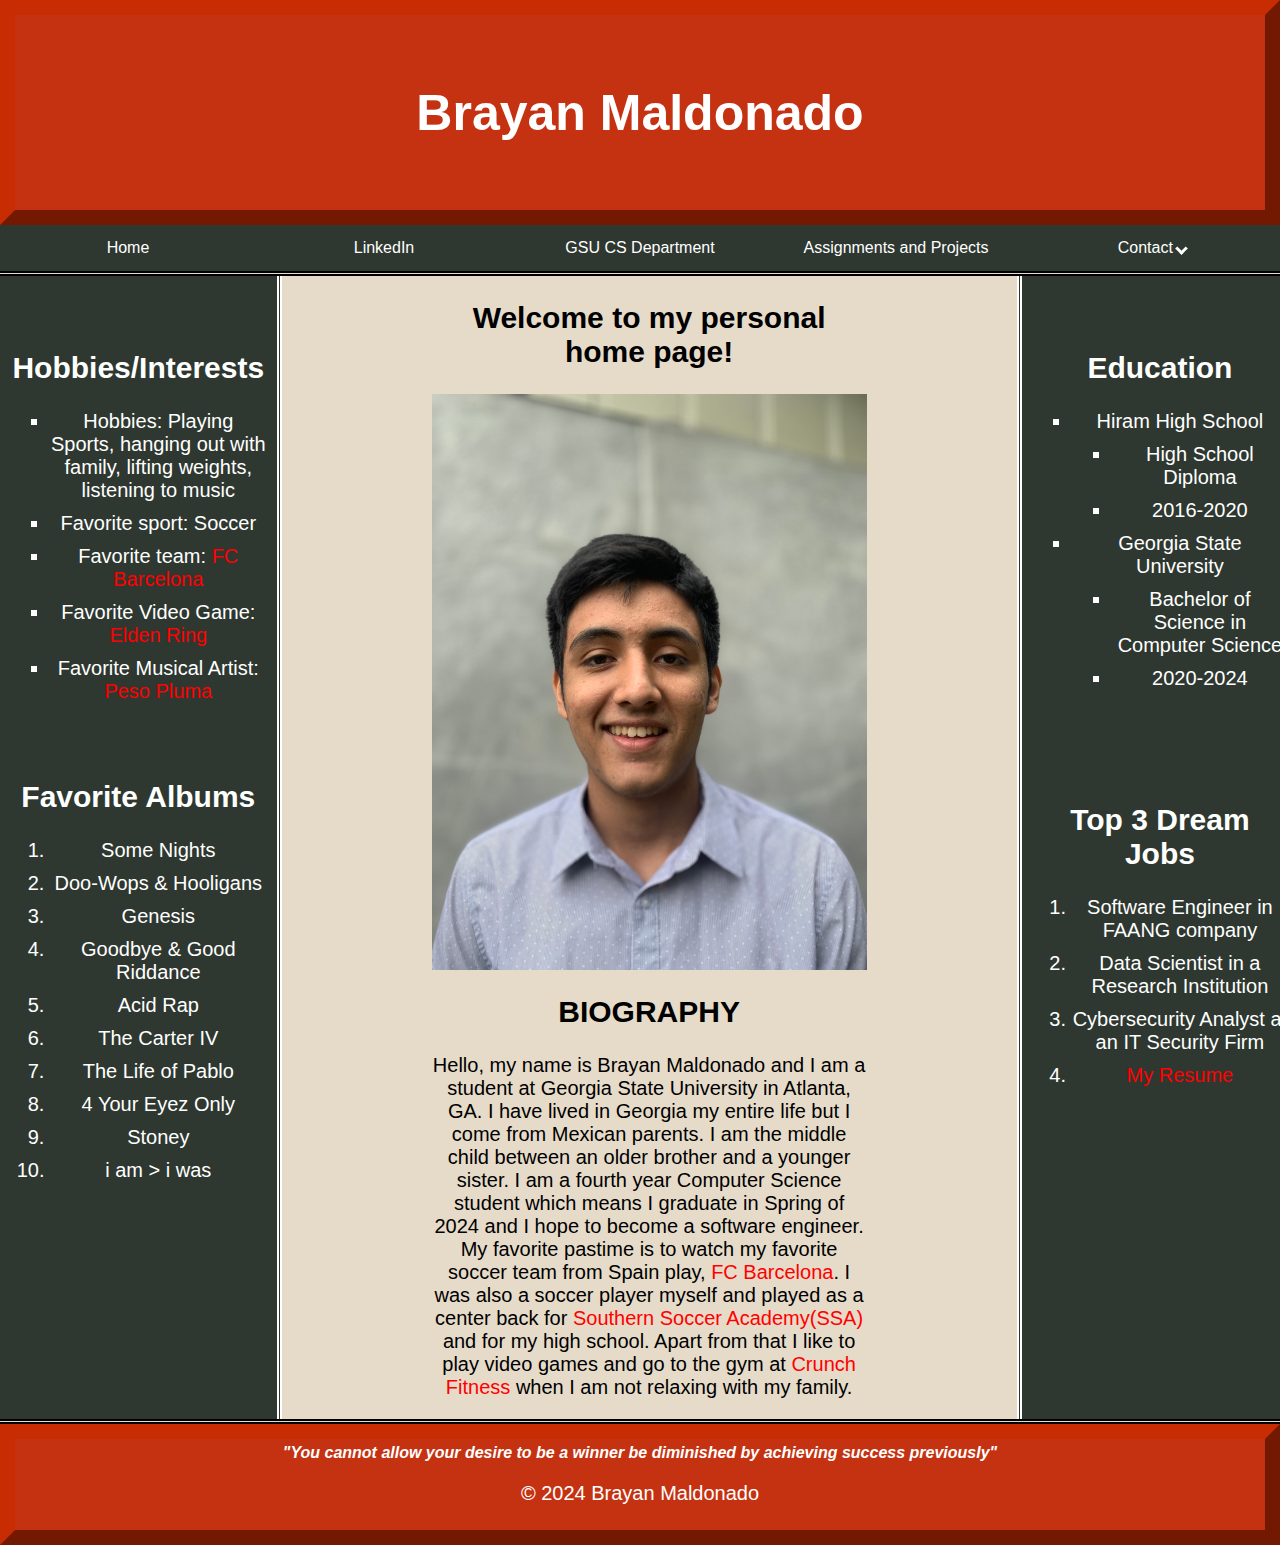
<file: HW1/index.html>
<!DOCTYPE html>
<html lang="en">
<head>
    <meta charset="UTF-8">
    <meta name="viewport" content="width=device-width, initial-scale=1.0">
    <title>Brayan Maldonado's Homepage</title>
    <link rel="stylesheet" href="style.css">
    <link rel="stylesheet" href="navbar.css">
</head>
<body>
    <div class="container">
        <header class="header"> <!-- Header Section -->
            <h1>Brayan Maldonado</h1>
        </header>
        <div class="navbar">
            <ul>
                <li><a href="index.html">Home</a></li>
                <li><a href="http://linkedin.com/in/brayan-maldonado-8b20671a3">LinkedIn</a></li>
                <li><a href="http://www.cs.gsu.edu/">GSU CS Department</a></li>
                <li><a href="assignments.html">Assignments and Projects</a></li>
                <li class="dropdown">
                    <a href="#">Contact     <i class="arrow"></i></a>
                    <div class="dropdown-content">
                      <a href="mailto:bmaldonado4@student.gsu.edu">Email</a>
                      <a href="tel:+1234567890">Phone</a>
                    </div>
                </li>
            </ul>
        </div>
    
        <div class="main-content"> <!-- Main Content Section -->
          <aside class="sidebar left-sidebar"> <!-- Left Sidebar -->
            <h2>Hobbies/Interests</h2>
            <ul>
                <li>Hobbies: Playing Sports, hanging out with family, lifting weights, listening to music</li>
                <li>Favorite sport: Soccer</li>
                <li>Favorite team: <a href="https://www.fcbarcelona.com/en/">FC Barcelona</a></li>
                <li>Favorite Video Game: <a href="https://www.bandainamcoent.com/games/elden-ring">Elden Ring</a></li>
                <li>Favorite Musical Artist: <a href="https://www.instagram.com/pesopluma/">Peso Pluma</a></li>
            </ul>
            <br><br>
            <h2>Favorite Albums</h2>
            <ol>
                <li>Some Nights</li>
                <li>Doo-Wops & Hooligans</li>
                <li>Genesis</li>
                <li>Goodbye & Good Riddance</li>
                <li>Acid Rap</li>
                <li>The Carter IV</li>
                <li>The Life of Pablo</li>
                <li>4 Your Eyez Only</li>
                <li>Stoney</li>
                <li>i am > i was</li>
            </ol>
          </aside>
    
          <section class="middle-content"> <!-- Middle Content Area -->
            <h2>Welcome to my personal home page!</h2>
            <div class="crop">
                <img src="HeadShot.jpg" alt="Headshot of Brayan Maldonado">
            </div>
            <!--BIOGRAPHY-->
            <h2>BIOGRAPHY</h2>
            <p>Hello, my name is Brayan Maldonado and I am a student at Georgia State University in Atlanta, GA.
                I have lived in Georgia my entire life but I come from Mexican parents. I am the middle child between
                an older brother and a younger sister. I am a fourth year Computer Science student which means I graduate
                in Spring of 2024 and I hope to become a software engineer. My favorite pastime is
                to watch my favorite soccer team from Spain play, <a href="https://www.fcbarcelona.com/en/">FC Barcelona</a>.
                I was also a soccer player myself and played as a center back for 
                <a href="https://www.pauldingsoccer.com/">Southern Soccer Academy(SSA)</a> and for my high school.
                Apart from that I like to play video games and go to the gym at 
                <a href="https://www.crunch.com/">Crunch Fitness</a> when I am not relaxing with my family.
            </p>
          </section>
    
          <aside class="sidebar right-sidebar"> <!-- Right Sidebar -->
            <div>
                <h2>Education</h2>
                <ul>
                    <li>Hiram High School
                        <ul>
                            <li>High School Diploma</li>
                            <li>2016-2020</li>
                        </ul>
                    </li>
                    <li>Georgia State University
                        <ul>
                            <li>Bachelor of Science in Computer Science</li>
                            <li>2020-2024</li>
                        </ul>
                    </li>
                </ul>
                <br><br><br><br>
                <h2>Top 3 Dream Jobs</h2>
                <ol>
                    <li>Software Engineer in FAANG company</li>
                    <li>Data Scientist in a Research Institution</li>
                    <li>Cybersecurity Analyst at an IT Security Firm</li>
                    <li><a href="Resume.pdf">My Resume</a></li>
                </ol>
            </div>
          </aside>
        </div>
    
        <footer class="footer"> 
            <!--Quote-->
            <div class="quote">"You cannot allow your desire to be a winner be diminished by achieving success previously"</div>
          <p>&copy; 2024 Brayan Maldonado</p>
        </footer>
    </div>
</body>
</html>
</file>
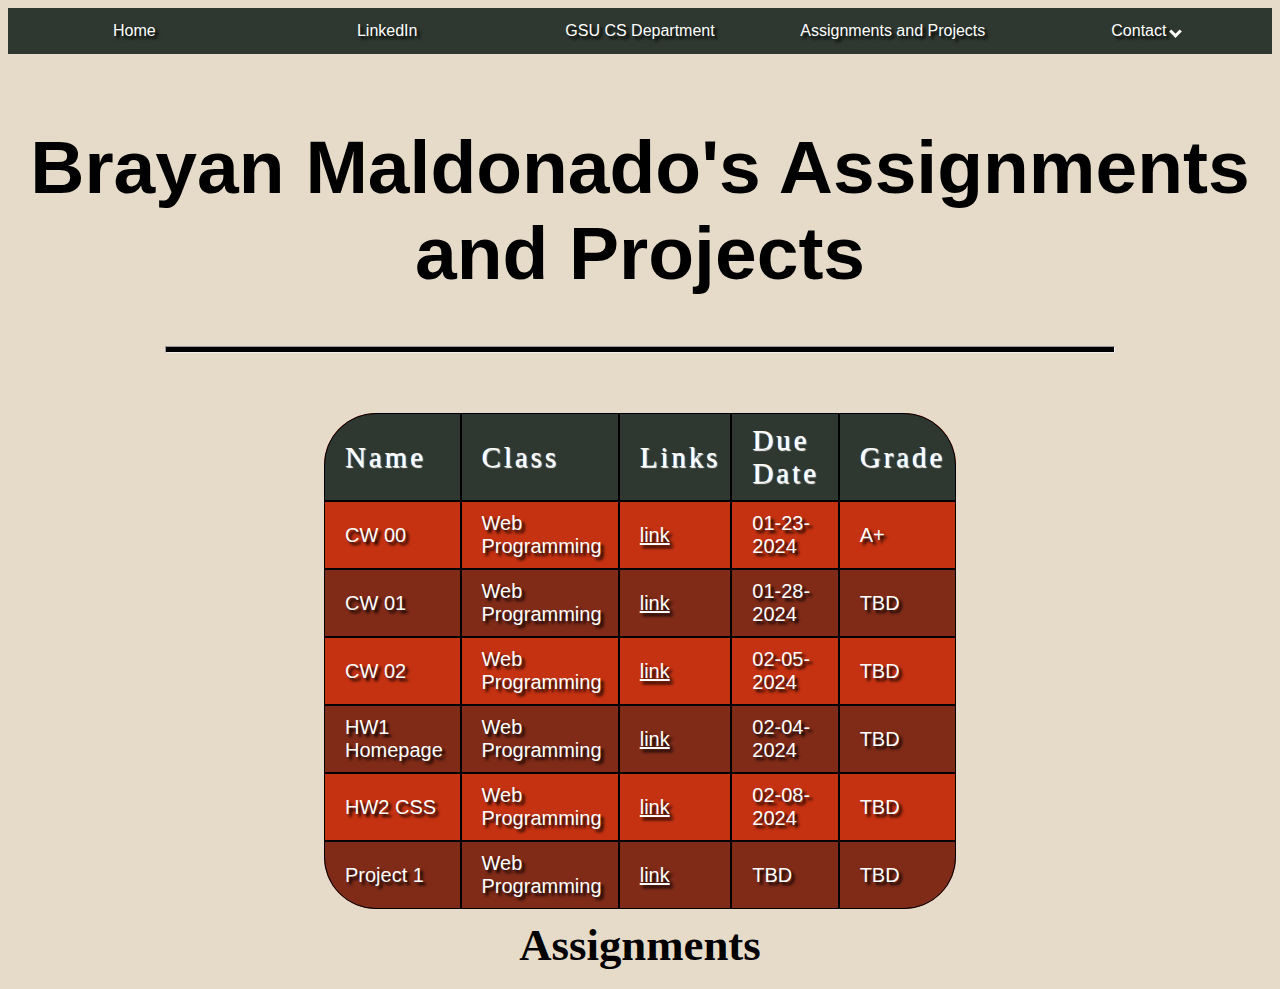
<file: HW1/assignments.html>
<!DOCTYPE html>
<html lang="en">
<head>
    <meta charset="UTF-8">
    <meta name="viewport" content="width=device-width, initial-scale=1.0">
    <link rel="stylesheet" href="zebra.css">
    <link rel="stylesheet" href="navbar.css">
    <title>Assignments</title>
    <style>body{background-color: #e6dbc9;}</style>
</head>
<body>
    <div class="navbar">
        <ul>
            <li><a href="index.html">Home</a></li>
            <li><a href="http://linkedin.com/in/brayan-maldonado-8b20671a3">LinkedIn</a></li>
            <li><a href="http://www.cs.gsu.edu/">GSU CS Department</a></li>
            <li><a href="assignments.html">Assignments and Projects</a></li>
            <li class="dropdown">
                <a href="#">Contact     <i class="arrow"></i></a>
                <div class="dropdown-content">
                    <a href="mailto:bmaldonado4@student.gsu.edu">Email</a>
                    <a href="tel:+1234567890">Phone</a>
                </div>
            </li>
        </ul>
    </div>
    <h1>Brayan Maldonado's Assignments and Projects</h1> <hr>
    <div id = "round">
        <table class="henry-table centered-table">
        
        <!-- using caption as a generic ID attr is defined in my css -->
         <caption> Assignments</caption>
         
            <thead>
            <!-- using class skeletor in defined in my css  -->
        
                <tr>
                      <th scope="col" class="skeletor">Name</th>
                      <th scope="col" class="skeletor">Class</th>
                      <th scope="col" class="skeletor">Links</th>
                      <th scope="col" class="skeletor">Due Date</th>
                      <th scope="col" class="skeletor">Grade</th>
                </tr>
            </thead>
            
            <tbody>
             
              <tr>
                    <td>CW 00</td>
                    <td>Web Programming</td>
                    <td><a href="https://codd.cs.gsu.edu/~bmaldonado4/WP/CW/0/">link</a></td>
                    <td>01-23-2024</td>
                    <td>A+</td>
                </tr>
                
                 <tr>
                    <td>CW 01</td>
                    <td>Web Programming</td>
                    <td><a href="https://codd.cs.gsu.edu/~bmaldonado4/WP/CW/1/tab_ex1.html">link</a></td>
                    <td>01-28-2024</td>
                    <td>TBD</td>
                </tr>
                
                <tr>
                    <td>CW 02</td>
                    <td>Web Programming</td>
                    <td><a href="#">link</a></td>
                    <td>02-05-2024</td>
                    <td>TBD</td>
                </tr>
               
                <tr>
                    <td>HW1 Homepage</td>
                    <td>Web Programming</td>
                    <td><a href="#">link</a></td>
                    <td>02-04-2024</td>
                    <td>TBD</td>
                </tr>
                
                <tr>
                    <td>HW2 CSS</td>
                    <td>Web Programming</td>
                    <td><a href="#">link</a></td>
                    <td>02-08-2024</td>
                    <td>TBD</td>
                </tr>
                <tr>
                    <td>Project 1</td>
                    <td>Web Programming</td>
                    <td><a href="#">link</a></td>
                    <td>TBD</td>
                    <td>TBD</td>
                </tr>
              
            </tbody>
        
        </table>
    </div>          
</body>
</html>
</file>
<file: HW1/style.css>
* {
	font-family: sans-serif;
}

body {
	margin: 0;
	overflow-x: hidden;
}

.container {
	display: flex;
	flex-direction: column;
	min-height: 100vh; /* Ensures the container takes at least the full height of the viewport */
	width: 100%;
}

.header,
.footer {
	background-color: #c53211;
	color: white;
	text-align: center;
	border: outset 15px #c72c03;
	box-sizing: border-box;
}

.header {
	padding: 35px;
}

.footer {
	padding: 5px;
}

.main-content {
	display: flex;
	background-color: #e6dbc9;
	color: black;
	text-align: center;
	border-bottom: double 5px;
	border-top: double 5px;
	flex:1; /* Takes remaining height */
}

.main-content a {
	color: red;
	text-decoration: none;
}

.main-content a:hover {
	color: darkgrey
}

.sidebar {
	flex: 0 0 22%;
	/* Fixed width for the sidebars */
	background-color: #2e3830;
	color: white;
	padding-left: 10px;
	padding-right: 10px;
	padding-block: 50px;
	text-align: center;
	box-sizing: border-box;
}

.sidebar ul li,
.sidebar ol li {
	font-size: 20px;
	margin: 10px 0;
}

.sidebar ul {
	list-style-type: square;
}

.left-sidebar {
	border-right: double 5px;
	box-sizing: border-box;
}

.right-sidebar {
	border-left: double 5px;
	box-sizing: border-box;
}

.middle-content {
	flex: 0 0 56%; /* Takes the remaining width */
	box-sizing: border-box;
	padding-inline: 150px;
}

.quote{
    font-style:italic;
    font-weight: bold;
}

h1 {
	font-size: 50px;
}

h2 {
	font-size: 30px;
}

p {
	font-size: 20px;
}

.crop {
	height: 576px;
	width: 435px;
	overflow: hidden;
	margin-left: auto;
	margin-right: auto;
}

.crop img {
	width: 435px;
	height: 576px;
}
</file>
<file: HW1/navbar.css>
.navbar ul{
    list-style-type: none;
    margin: 0;
    padding: 0;
    overflow: hidden;
    background-color: #2e3830;
    width: 100%
}
.navbar li{
    float: left;
    position: relative;
    width: 20%;
}
.navbar li a{
    display: block;
    color: white;
    text-align: center;
    padding: 14px 0; /* Keep 14px top and bottom, set left and right padding to 0 */
    text-decoration: none;
    width: 100%; /* Make the links take the full width of the list item */
    box-sizing: border-box; /* Include padding and border in the element's total width */
}
.navbar a:hover{
    background-color: black;
}
.dropdown-content {
    display: none;
    position:fixed;
    width: 20%;
    background-color: #2e3830;
    box-shadow: 0 8px 16px rgba(0, 0, 0, 0.2);
    z-index: 1;
}

.dropdown-content a {
    padding: 14px 100px;
    display: block;
    text-decoration: none;
    color: #333;
}

.dropdown-content a:hover {
    background-color: black;
}

.dropdown:hover .dropdown-content {
    display: block;
}
.arrow {
    border: solid white;
    border-width: 0 3px 3px 0;
    display: inline-block;
    padding: 3px;
    transform: rotate(45deg);
    -webkit-transform: rotate(45deg);
}
</file>
<file: HW1/zebra.css>
.henry-table.centered-table  {
    border: solid 0px #DDEEEE;
    border-spacing: 0;
    font: normal 20px Arial, sans-serif;
	margin-left: auto;
    margin-right: auto;
	margin-top: 60px;
	width: 50%;
    height: 50%;
}

.henry-table thead th:first-child {
    border-radius: 52px 0 0 0;
}

.henry-table thead th:last-child {
    border-radius: 0 52px 0 0;
}

.henry-table tbody tr:last-child td:last-child {
    border-radius: 0 0 52px 0;
}

.henry-table tbody tr:last-child td:first-child {
    border-radius: 0 0 0 52px;
}


/*  Define the background color for all the ODD background rows using class selector
create the zebra-striped
 */
	.henry-table tr:nth-child(odd) { 
	  background: #c53211;
	}
  
/*  Define the background color for all the EVEN background rows  */ 
.henry-table tr:nth-child(even){
		background: #802b18;
}
.henry-table thead th {
    background-color: #2e3830;
    border: solid 1px black;
    color: white;
    padding: 10px;
    padding-left: 20px;
    text-align: left;
    text-shadow: 1px 1px 1px white;
        
}
.henry-table tbody td {
    border: solid 1px black;
    color: white;
    padding: 10px;
    padding-left: 20px;
    text-shadow: 3px 3px 3px black;
}

caption {
	font: 2.8rem television;
    padding: 10px;
    caption-side: bottom;
	font-weight: bold;
	text-align: center;

}

.skeletor {
    font: 1.8rem rapscallion;
    letter-spacing: 3px;
   
}
.main-content{
    background-color: #e6dbc9;
}
h1{
    text-align: center;
    font-size: 75px;
    margin-top: 70px;
}
a{
    color: white;
    text-shadow: 3px 3px 3px black;
}
a:hover{
    color: black;
}
*{
    font-family: sans-serif;
}
hr{
    width: 75%;
    height: 5px;
    background-color: black;
}
</file>
